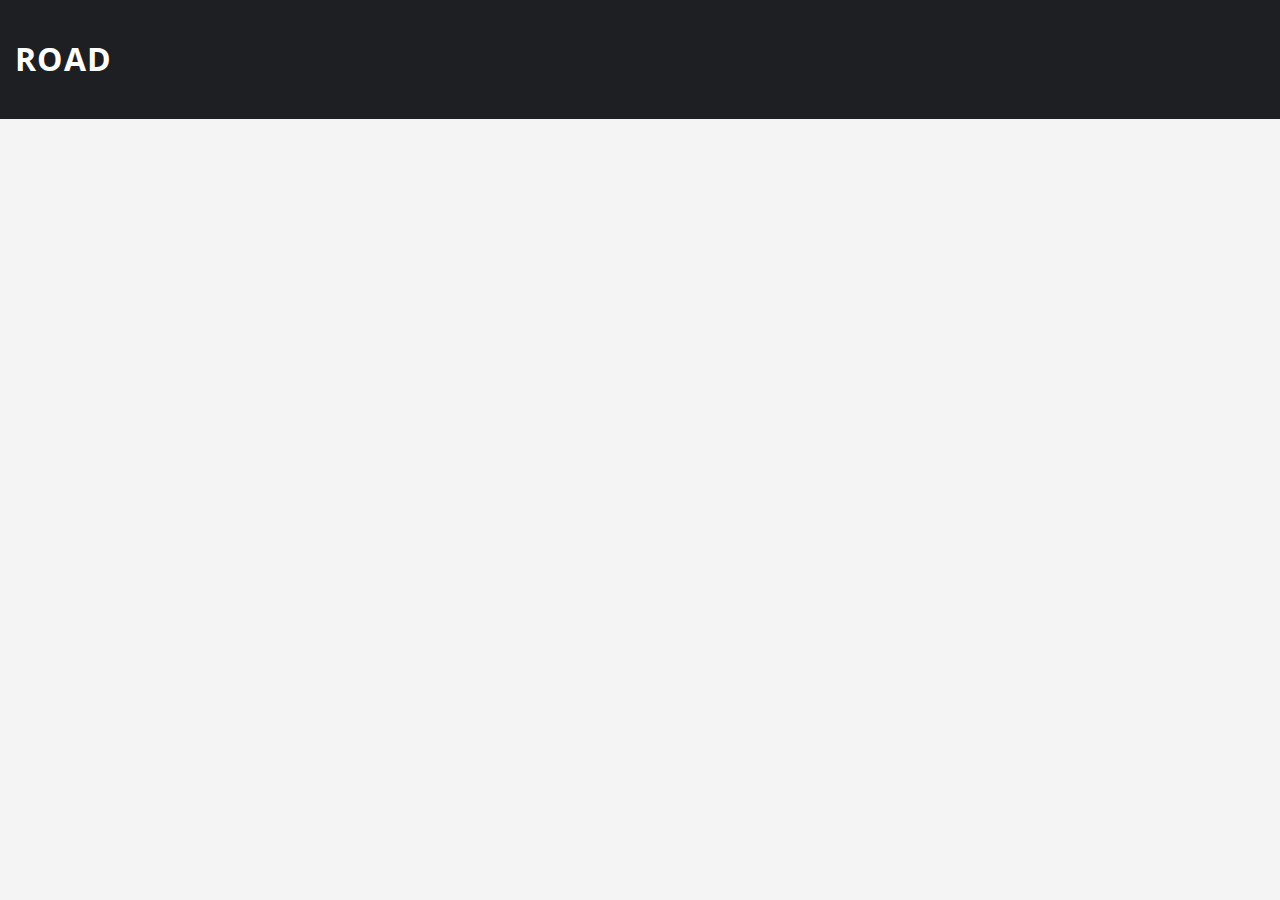
<file: category.html>
<!DOCTYPE html>
<html lang="en">
<head>
    <meta charset="UTF-8">
    <meta http-equiv="X-UA-Compatible" content="IE=edge">
    <meta name="viewport" content="width=device-width, initial-scale=1.0">
    <title>Document</title>
    <link rel="stylesheet" href="./css/style.css" />
    <link rel="stylesheet" href="./css/normalize.css" />
    <link rel="stylesheet" href="./css/reset.css" />

    <title>b15</title>
    <link rel="preconnect" href="https://fonts.googleapis.com" />
    <link rel="preconnect" href="https://fonts.gstatic.com" crossorigin />
    <link
      href="https://fonts.googleapis.com/css2?family=Open+Sans:wght@400;700&display=swap"rel="stylesheet"/>
</head>
<body>

  
    <div class="wrap">
        <div class="container">
            <h2 class="wrap__title">Road</h2>
        </div>
    </div>
    
</body>
</html>
</file>
<file: css/style.css>
@charset "UTF-8";
*,
*::before,
*::after {
  -webkit-box-sizing: border-box;
          box-sizing: border-box;
}

body {
  background: #f4f4f4;
}

a {
  text-decoration: none;
  color: #fff;
}

.container {
  max-width: 1480px;
  padding: 0 15px;
  margin: 0 auto;
}

.container-two {
  max-width: 1236px;
  padding: 0 15px;
  margin: 0 auto;
}

.header {
  background: linear-gradient(116.52deg, #31322b 24.27%, #363924 60.39%);
  min-height: 700px;
  position: relative;
  font-family: "Open Sans", sans-serif;
}
.header::after {
  content: "";
  position: absolute;
  height: 466px;
  width: 100%;
  background-image: url(../img/Подложка.png);
  background-repeat: no-repeat;
  background-position: center;
  z-index: 0;
  background-size: cover;
  right: 0;
  left: 0;
  bottom: -20px;
}
.header__info {
  border-bottom: 1px solid rgba(208, 213, 185, 0.09);
  display: -webkit-box;
  display: -ms-flexbox;
  display: flex;
  padding: 40px 0;
  -webkit-box-align: center;
      -ms-flex-align: center;
          align-items: center;
  -webkit-box-pack: justify;
      -ms-flex-pack: justify;
          justify-content: space-between;
  color: #fff;
}
.header__logo {
  padding-right: 15px;
}
.header__menu {
  display: -webkit-box;
  display: -ms-flexbox;
  display: flex;
  -webkit-box-align: center;
      -ms-flex-align: center;
          align-items: center;
  font-weight: 400;
  font-size: 12px;
  line-height: 14px;
  letter-spacing: 0.04em;
  text-transform: uppercase;
}
.header__item {
  display: -webkit-box;
  display: -ms-flexbox;
  display: flex;
}
.header__list {
  padding-right: 12px;
  margin-right: 28px;
  position: relative;
  -webkit-transition: all 0.4s;
  transition: all 0.4s;
}
.header__list:first-child {
  padding-left: 28px;
}
.header__list:hover {
  opacity: 0.6;
}
.header__link::after {
  position: absolute;
  content: "";
  height: 4px;
  width: 4px;
  border-radius: 50%;
  right: 0;
  bottom: 50%;
  -webkit-transform: translateY(50%);
          transform: translateY(50%);
  background-color: #fff;
}
.header__search {
  margin-left: 34px;
  position: relative;
}
.header__search .search__input {
  width: 250px;
  height: 45px;
  background: rgba(255, 255, 255, 0.26);
  border-radius: 100px;
  border: none;
  padding: 6px 45px 6px 16px;
  color: #fff;
  outline: none;
  font-size: 16px;
}
.header__search .input-btn {
  position: absolute;
  background-repeat: no-repeat;
  height: 17px;
  width: 17px;
  right: 21px;
  bottom: 50%;
  -webkit-transform: translateY(50%);
          transform: translateY(50%);
  border: none;
  background-color: transparent;
  background-image: url(../img/Vector.svg);
  cursor: pointer;
}
.header__content {
  display: -webkit-box;
  display: -ms-flexbox;
  display: flex;
  -webkit-box-align: center;
      -ms-flex-align: center;
          align-items: center;
}
.header__number-text {
  padding-left: 60px;
  font-weight: 700;
  font-size: 14px;
  line-height: 16px;
}
.header__love {
  border: 1px solid rgba(181, 185, 158, 0.5);
  border-radius: 5px;
  margin-left: 40px;
  -webkit-transition: all 0.3s;
  transition: all 0.3s;
}
.header__love .love {
  padding: 10px 12px;
  cursor: pointer;
}
.header__love .love .love:hover,
.header__love .love .love:focus {
  fill: #fff;
}
.header__love:hover {
  background-color: rgba(181, 185, 158, 0.5);
}
.header__basket {
  margin-left: 15px;
}
.header__basket .basket {
  border: 1px solid rgba(181, 185, 158, 0.5);
  border-radius: 5px;
  padding: 13px 10px 13px 40px;
  background: transparent;
  color: #fff;
  font-weight: 400;
  font-size: 13px;
  line-height: 15px;
  cursor: pointer;
  position: relative;
}
.header__basket .basket::before {
  content: "";
  background-image: url(../img/akar-icons_cart.svg);
  background-repeat: no-repeat;
  height: 20px;
  width: 20px;
  left: 10px;
  top: 0;
  -webkit-transform: translateY(50%);
          transform: translateY(50%);
  position: absolute;
}
.header__basket .basket:hover {
  background-color: rgba(181, 185, 158, 0.5);
}
.header__btn {
  margin-left: 40px;
}
.header__btn .btn {
  padding: 13px 25px;
  background-color: #fff;
  border: none;
  border-radius: 5px;
  cursor: pointer;
}
.header__city {
  color: #d0d5b9;
  font-weight: 400;
  font-size: 13px;
  line-height: 15px;
  letter-spacing: 0.04em;
  margin-right: 10px;
  padding-left: 20px;
  position: relative;
}
.header__city::before {
  content: "";
  position: absolute;
  width: 20px;
  height: 20px;
  background-image: url(../img/Vector2.svg);
  background-repeat: no-repeat;
  left: 0;
  bottom: 50%;
  -webkit-transform: translateY(80%);
          transform: translateY(80%);
}
.header__city .city {
  color: #ffffff;
  padding-left: 5px;
}
.header .list {
  text-transform: capitalize;
}
.header__submenu {
  display: -webkit-box;
  display: -ms-flexbox;
  display: flex;
  -webkit-box-pack: end;
      -ms-flex-pack: end;
          justify-content: end;
  padding: 15px 0;
}
.header__slider-one {
  background-position: center;
  background-repeat: no-repeat;
  min-height: 611px;
  border-radius: 20px;
}
.header__title {
  font-weight: 700;
  font-size: 50px;
  line-height: 61px;
  letter-spacing: 0.04em;
  text-transform: uppercase;
  color: #ffffff;
  padding-left: 122px;
  padding-top: 132px;
  max-width: 630px;
  margin-bottom: 42px;
}
.header__slider-btn {
  margin-left: 122px;
  padding: 18px 40px;
  background: transparent;
  letter-spacing: 0.04em;
  border: 1px solid #ffffff;
  border-radius: 5px;
  color: #ffffff;
  cursor: pointer;
  -webkit-transition: all 0.4s;
  transition: all 0.4s;
}
.header__slider-btn:hover {
  background-color: #fff;
  color: #000;
}
.header__slider {
  position: relative;
}

.main {
  -webkit-transform: translateY(-35%);
          transform: translateY(-35%);
}

.slider {
  font-family: "Open Sans", sans-serif;
}
.slider .slick-dots {
  display: -webkit-box;
  display: -ms-flexbox;
  display: flex;
  position: relative;
}
.slider .slick-dots li {
  padding-right: 20px;
  padding-left: 30px;
}
.slider .slick-dots li + li::before {
  position: absolute;
  content: "";
  width: 17px;
  background: rgba(255, 255, 255, 0.5);
  height: 1px;
  top: 60%;
  -webkit-transform: translateX(-200%);
          transform: translateX(-200%);
}
.slider .slick-dots button {
  width: 17px;
  height: 17px;
  border-radius: 50%;
  border: 0;
  padding: 0;
  font-size: 0;
  background: transparent;
  border: 1px solid #fff;
  cursor: pointer;
  outline: none;
}
.slider .slick-dots .slick-active button {
  background-color: #fff;
}
.slider .slick-dots {
  left: 102px;
  bottom: 82px;
  position: absolute;
}

.catalog {
  font-family: "Open Sans", sans-serif;
  margin: 116px 0;
}
.catalog__title {
  font-weight: 700;
  font-size: 32px;
  line-height: 121.99%;
  color: #373A24;
}
.catalog__inner {
  display: -ms-grid;
  display: grid;
  -ms-grid-columns: (1fr)[3];
  grid-template-columns: repeat(3, 1fr);
}
.catalog__card {
  margin: 76px 0;
  background-color: #fff;
  max-width: 388px;
  text-align: center;
  position: relative;
  border-radius: 5px;
}
.catalog__card-sell::before {
  position: absolute;
  display: -webkit-box;
  display: -ms-flexbox;
  display: flex;
  -webkit-box-align: center;
      -ms-flex-align: center;
          align-items: center;
  -webkit-box-pack: center;
      -ms-flex-pack: center;
          justify-content: center;
  content: "-30%";
  font-weight: 400;
  font-size: 15px;
  line-height: 130.49%;
  letter-spacing: 0.04em;
  color: #fff;
  background: #d54848;
  border-radius: 0px 5px 0px 3px;
  width: 71px;
  height: 35px;
  right: 0;
  top: 0;
}
.catalog__card-link {
  display: inline-block;
  padding: 35px 40px 35px 40px;
}
.catalog__card-img {
  margin-bottom: 30px;
}
.catalog__color {
  display: -webkit-box;
  display: -ms-flexbox;
  display: flex;
  gap: 10px;
}
.catalog__color .color {
  width: 20px;
  height: 20px;
  background: linear-gradient(150.64deg, #ed942b 16.3%, #bd48e7 83.7%);
  border-radius: 50%;
}
.catalog__color .color__active {
  border: 3px solid rgba(255, 255, 255, 0.55);
}
.catalog__title-card {
  font-weight: 700;
  font-size: 15px;
  line-height: 20px;
  text-align: start;
  letter-spacing: 0.04em;
  max-width: 270px;
  color: #373a24;
  margin: 21px 0;
}
.catalog__price {
  font-weight: 400;
  font-size: 15px;
  line-height: 130.99%;
  letter-spacing: 0.04em;
  color: #4c5225;
  text-align: start;
  margin-bottom: 21px;
}
.catalog__btn {
  padding: 13px 25px;
  background: transparent;
  border: none;
  border-radius: 5px;
  cursor: pointer;
  border: 1px solid #373a24;
  -webkit-transition: all 0.4s;
  transition: all 0.4s;
}
.catalog__btn:hover {
  background-color: #373a24;
  color: #fff;
}
.catalog__box {
  text-align: start;
}
.catalog__link {
  border: none;
  background: transparent;
  cursor: pointer;
  padding: 0;
  padding-right: 20px;
  position: relative;
}
.catalog__link:last-child {
  padding-right: 90px;
}
.catalog__link svg {
  stroke: #d0d5b9;
  fill: #d0d5b9;
}
.catalog__link:hover svg {
  stroke: #d54848;
  fill: #d54848;
}
.catalog__link:hover .catalog__basket-text {
  opacity: 1;
}
.catalog__basket-text {
  position: absolute;
  right: 0;
  bottom: 3px;
  opacity: 0;
  font-weight: 400;
  font-size: 14px;
  line-height: 121.99%;
  letter-spacing: 0.04em;
  color: #d54848;
}

.catalog__menu-btn {
  margin: 76px 13px 0 0;
  background: #dedfd6;
  border: none;
  border-radius: 5px;
  padding: 12px 40px;
  font-weight: 400;
  font-size: 17px;
  line-height: 130.49%;
  letter-spacing: 0.04em;
  color: #000;
  cursor: pointer;
}

.mixitup-control-active {
  background: #7c7e6a;
  border: none;
  font-weight: 400;
  font-size: 17px;
  line-height: 130.49%;
  letter-spacing: 0.04em;
  color: #ffffff;
}

.catalog__inner-slider {
  display: -ms-grid;
  display: grid;
  -ms-grid-columns: (1fr)[3];
  grid-template-columns: repeat(3, 1fr);
}

.catalog__card-slider {
  margin-right: 20px;
  display: -webkit-box;
  display: -ms-flexbox;
  display: flex;
  -webkit-box-pack: justify;
      -ms-flex-pack: justify;
          justify-content: space-between;
}

.history {
  font-family: "Open Sans", sans-serif;
  margin-top: -507px;
}
.history__inner {
  display: -webkit-box;
  display: -ms-flexbox;
  display: flex;
  -webkit-box-pack: justify;
      -ms-flex-pack: justify;
          justify-content: space-between;
}
.history__card {
  text-align: start;
  background-image: url(../img/Новая\ история.png);
  background-repeat: no-repeat;
  border-radius: 50px;
  width: 590px;
  cursor: pointer;
  height: 406px;
  -webkit-transition: all 0.2s;
  transition: all 0.2s;
}
.history__card:hover {
  opacity: 0.9;
}
.history__card-two {
  border-radius: 50px;
}
.history__content {
  padding: 62px 68px;
}
.history__title {
  font-weight: 700;
  font-size: 22px;
  line-height: 121.99%;
  letter-spacing: 0.04em;
  text-transform: uppercase;
  color: #ffffff;
  margin-bottom: 20px;
}
.history__title .colortext {
  color: #d54848;
}
.history__text {
  color: #fff;
  font-weight: 400;
  font-size: 15px;
  line-height: 130.49%;
  letter-spacing: 0.04em;
  max-width: 454px;
  padding-top: 11px;
  display: inline-block;
}
.history__link {
  position: relative;
  display: block;
  padding-bottom: 10px;
  margin-top: 57px;
}
.history__link::before {
  position: absolute;
  content: "";
  width: 87px;
  height: 1px;
  background-color: rgba(255, 255, 255, 0.5);
  left: 0;
  bottom: 0;
  right: 0;
}
.history__cart-three {
  background-image: url(../img/Creo\ SL.png);
  background-repeat: no-repeat;
  border-radius: 50px;
  margin-top: 27px;
}
.history__cart-tree-content {
  padding: 56px 0 56px 67px;
}
.history__subtitle {
  font-weight: 700;
  font-size: 22px;
  line-height: 121.99%;
  color: #fff;
  letter-spacing: 0.04em;
  text-transform: uppercase;
  margin-bottom: 13px;
}

.contact {
  font-family: "Open Sans", sans-serif;
}
.contact__card {
  background-image: url(../img/Связаться\ с\ нами.png);
  -webkit-box-shadow: 0px 4px 80px rgba(0, 0, 0, 0.32);
          box-shadow: 0px 4px 80px rgba(0, 0, 0, 0.32);
  border-radius: 20px;
  background-repeat: no-repeat;
  background-size: cover;
  background-position: center;
}
.contact__card-content {
  padding-top: 95px;
  padding-left: 87px;
  padding-bottom: 95px;
}
.contact__box {
  display: -webkit-box;
  display: -ms-flexbox;
  display: flex;
  padding-bottom: 87px;
  border-bottom: 1px solid rgba(255, 255, 255, 0.24);
  max-width: 800px;
}
.contact__number {
  margin-right: 82px;
}
.contact__num {
  font-weight: 700;
  font-size: 50px;
  line-height: 121.99%;
  letter-spacing: 0.04em;
  text-transform: uppercase;
  color: #ffffff;
}
.contact__num-text {
  font-weight: 400;
  font-size: 15px;
  line-height: 130.49%;
  letter-spacing: 0.04em;
  color: #ffffff;
  margin-top: 10px;
}
.contact__box-two {
  margin-top: 55px;
  display: -webkit-box;
  display: -ms-flexbox;
  display: flex;
  -webkit-box-align: center;
      -ms-flex-align: center;
          align-items: center;
  position: relative;
}
.contact__box-two::before {
  position: absolute;
  content: "";
  height: 18px;
  width: 18px;
  background: #5bb94c;
  border-radius: 50%;
  left: 0;
  top: 0;
}
.contact__avatar {
  border-radius: 50%;
  padding-top: 5px;
}
.contact__description {
  max-width: 360px;
  margin-left: 35px;
  margin-right: 75px;
}
.contact__title {
  font-weight: 700;
  font-size: 32px;
  line-height: 121.99%;
  letter-spacing: 0.04em;
  text-transform: uppercase;
  color: #ffffff;
  margin-bottom: 20px;
}
.contact__text {
  font-weight: 400;
  font-size: 15px;
  line-height: 130.49%;
  letter-spacing: 0.04em;
  color: #ffffff;
  text-shadow: 0px 4px 4px rgba(0, 0, 0, 0.25);
}
.contact__btn {
  padding: 18px 40px;
  height: 56px;
  left: 620px;
  top: 67px;
  border: 1px solid #ffffff;
  border-radius: 5px;
  background: transparent;
  color: #fff;
  -webkit-transition: all 0.4s;
  transition: all 0.4s;
  cursor: pointer;
}
.contact__btn:hover {
  background-color: #fff;
  color: #000;
}

.footer {
  font-family: "Open Sans", sans-serif;
  position: relative;
}
.footer::after {
  content: "";
  position: absolute;
  background-image: url(../img/Футер.png);
  background-repeat: no-repeat;
  background-size: cover;
  background-position: center;
  width: 100%;
  height: 787px;
  left: 0;
  bottom: 0;
  z-index: -1;
}
.footer__inner {
  padding: 100px 0;
  display: -webkit-box;
  display: -ms-flexbox;
  display: flex;
  -webkit-box-pack: justify;
      -ms-flex-pack: justify;
          justify-content: space-between;
}
.footer__items {
  display: -webkit-box;
  display: -ms-flexbox;
  display: flex;
}
.footer__info-text-green {
  font-weight: 400;
  font-size: 13px;
  line-height: 135.99%;
  letter-spacing: 0.04em;
  color: #d0d5b9;
  cursor: pointer;
}
.footer__logo {
  max-width: 150px;
  margin-right: 124px;
}
.footer__logo-footer {
  margin-bottom: 60px;
}
.footer__info-text {
  display: block;
  margin-top: 22px;
  font-weight: 400;
  font-size: 13px;
  line-height: 135.99%;
  letter-spacing: 0.04em;
  color: #ffffff;
  -webkit-transition: all 0.4s;
  transition: all 0.4s;
  cursor: pointer;
}
.footer__info-text:hover {
  opacity: 0.7;
}
.footer__link {
  font-weight: 400;
  font-size: 12px;
  line-height: 14px;
  letter-spacing: 0.04em;
  text-transform: uppercase;
  color: #d0d5b9;
  margin-bottom: 53px;
  margin-right: 74px;
  display: block;
  padding-top: 20px;
  -webkit-transition: all 0.4s;
  transition: all 0.4s;
}
.footer__link:hover {
  opacity: 0.7;
}
.footer__title {
  font-weight: 400;
  font-size: 12px;
  line-height: 14px;
  letter-spacing: 0.04em;
  text-transform: uppercase;
  color: #d0d5b9;
  margin-bottom: 53px;
  margin-right: 74px;
  display: block;
  padding-top: 20px;
  -webkit-transition: all 0.4s;
  transition: all 0.4s;
}
.footer__title:hover {
  opacity: 0.7;
}
.footer__list {
  display: block;
  margin-bottom: 12px;
  font-weight: 400;
  font-size: 13px;
  line-height: 135.99%;
  letter-spacing: 0.04em;
  color: #ffffff;
  -webkit-transition: all 0.4s;
  transition: all 0.4s;
}
.footer__list:hover {
  opacity: 0.7;
}
.footer__content {
  display: -webkit-box;
  display: -ms-flexbox;
  display: flex;
  -webkit-box-orient: vertical;
  -webkit-box-direction: normal;
      -ms-flex-direction: column;
          flex-direction: column;
}
.footer__social {
  margin-top: 22px;
  display: -webkit-box;
  display: -ms-flexbox;
  display: flex;
  -webkit-box-align: center;
      -ms-flex-align: center;
          align-items: center;
}
.footer__social-link {
  display: block;
  margin-right: 10px;
}

.wrap {
  background: #1e1f22;
  font-family: "Open Sans", sans-serif;
}
.wrap__title {
  font-weight: 700;
  font-size: 32px;
  line-height: 121.99%;
  letter-spacing: 0.04em;
  text-transform: uppercase;
  color: #ffffff;
  padding: 40px 0;
}
</file>
